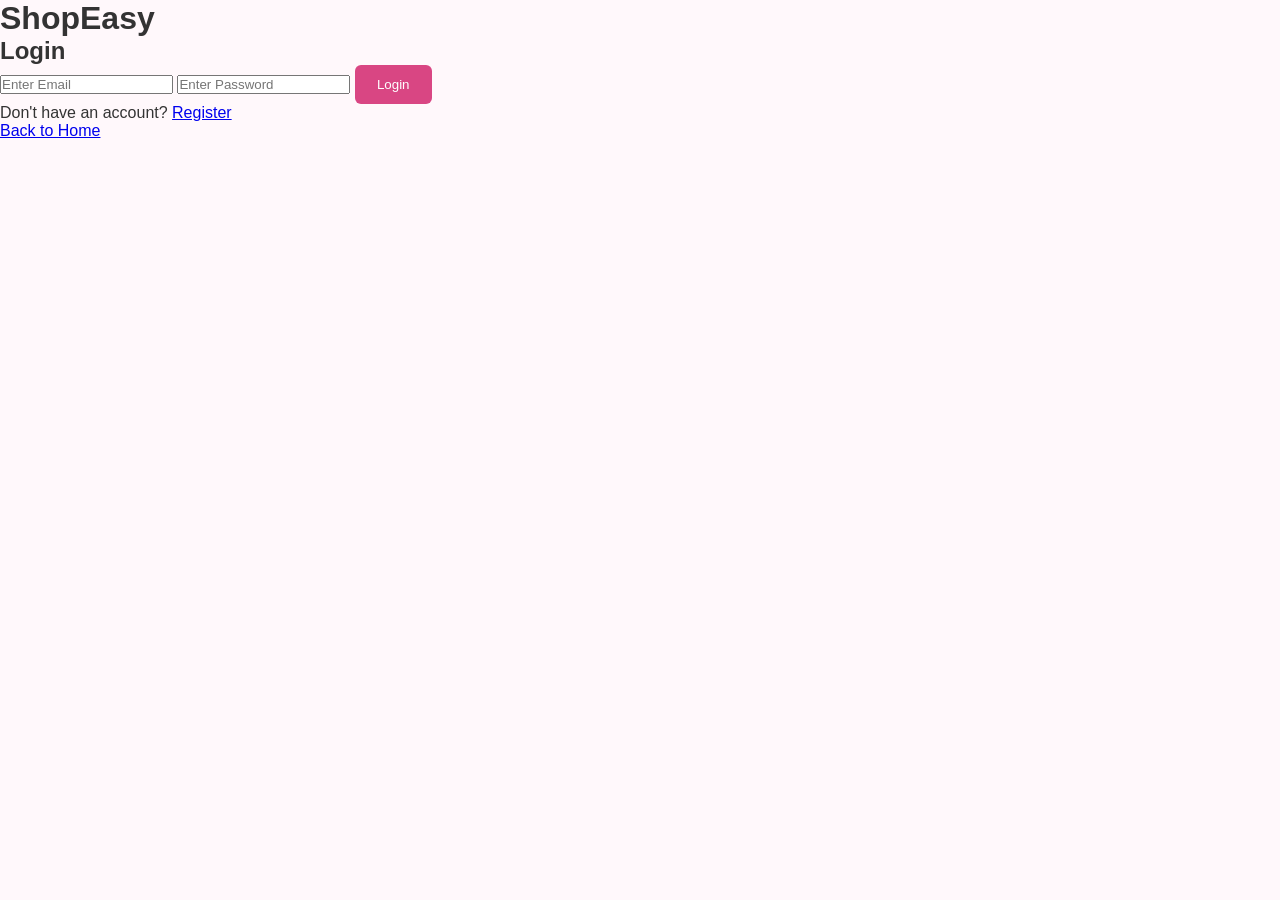
<file: login.html>
<!DOCTYPE html><html lang="en">
<head>
    <meta charset="UTF-8">
    <meta name="viewport" content="width=device-width, initial-scale=1.0">
    <title>ShopEasy - Login</title>
    <link rel="stylesheet" href="style.css">
</head>
<body><div class="login-container">
    <h1>ShopEasy</h1>
    <h2>Login</h2>
<form id="loginForm">
        <input type="email" placeholder="Enter Email" required>

        <input type="password" placeholder="Enter Password" required>

        <button type="submit">Login</button>
    </form>

    <p>Don't have an account? <a href="#">Register</a></p>
    <a href="index.html">Back to Home</a>
</div>
<script src="script.js"></script>
</body>
</html>
</file>
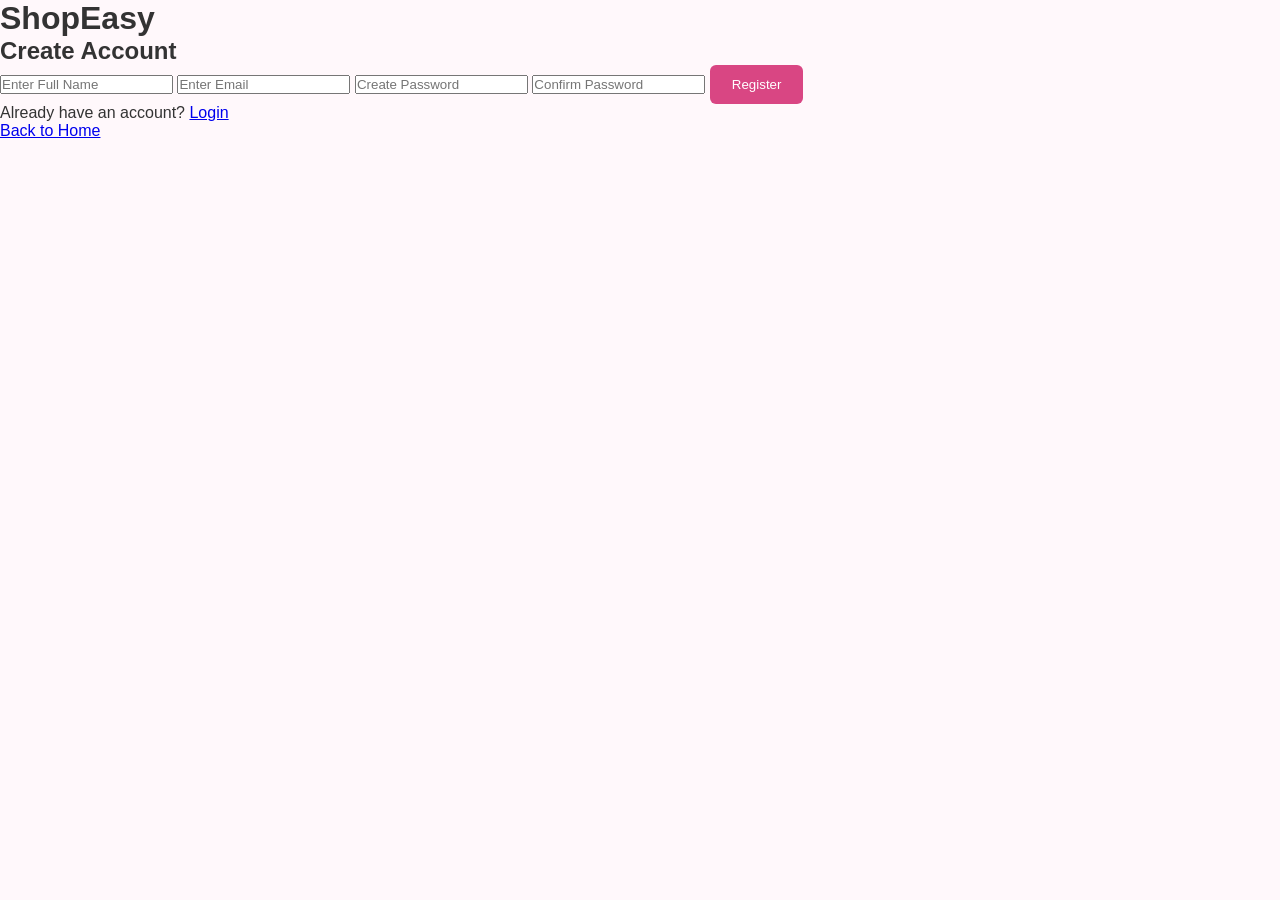
<file: register.html>
<!DOCTYPE html><html lang="en">
<head>
    <meta charset="UTF-8">
    <meta name="viewport" content="width=device-width, initial-scale=1.0">
    <title>ShopEasy - Register</title>
    <link rel="stylesheet" href="style.css">
</head>
<body><div class="login-container">
    <h1>ShopEasy</h1>
    <h2>Create Account</h2>

    <form id="registerForm">

        <input type="text" placeholder="Enter Full Name" required>

        <input type="email" placeholder="Enter Email" required>

        <input type="password" placeholder="Create Password" required>

        <input type="password" placeholder="Confirm Password" required>

        <button type="submit">Register</button>

    </form>

    <p>Already have an account?
        <a href="login.html">Login</a>
    </p>

    <a href="index.html">Back to Home</a>

</div>
<script src="script.js"></script>
</body>
</html>
</file>
<file: style.css>
* {
    margin: 0;
    padding: 0;
    box-sizing: border-box;
}

html {
    scroll-behavior: smooth;
}

body {
    font-family: Arial, sans-serif;
    background: #fff8fb;
    color: #333;
}

header {
    background: #25202a;
    color: white;
    padding: 20px 6%;
    display: flex;
    justify-content: space-between;
    align-items: center;
}

header h1 {
    color: #ff91b8;
}

nav a {
    color: white;
    text-decoration: none;
    margin-left: 20px;
}

nav a:hover {
    color: #ff91b8;
}

.hero {
    text-align: center;
    padding: 110px 20px;
    background: linear-gradient(135deg, #ffe0ed, #e8dfff);
}

.hero h2 {
    font-size: 45px;
    margin-bottom: 15px;
}

.hero p {
    font-size: 20px;
    margin-bottom: 25px;
}

button {
    background: #d94683;
    color: white;
    padding: 12px 22px;
    border: none;
    border-radius: 6px;
    cursor: pointer;
}

button:hover {
    background: #a92361;
}

#products {
    padding: 50px 7%;
    text-align: center;
}

#products h2,
#cart h2 {
    font-size: 30px;
    margin-bottom: 30px;
}

.product-container {
    display: flex;
    flex-wrap: wrap;
    justify-content: center;
    gap: 25px;
}

.product {
    background: white;
    width: 250px;
    padding: 15px;
    border-radius: 12px;
    box-shadow: 0 3px 12px #ddd;
}

.product img {
    width: 100%;
    height: 180px;
    object-fit: cover;
    border-radius: 8px;
}

.product h3 {
    margin: 15px 0;
}

.product p {
    margin-bottom: 15px;
    font-weight: bold;
    color: #d94683;
}

#cart {
    background: #ffeaf2;
    text-align: center;
    padding: 50px 20px;
}

#cartItems p {
    margin: 10px;
}

#cart h3 {
    margin: 20px;
}

footer {
    background: #25202a;
    color: white;
    text-align: center;
    padding: 20px;
}

@media (max-width: 600px) {
    header {
        flex-direction: column;
        gap: 15px;
    }

    nav a {
        margin: 8px;
    }

    .hero h2 {
        font-size: 30px;
    }
}
</file>
